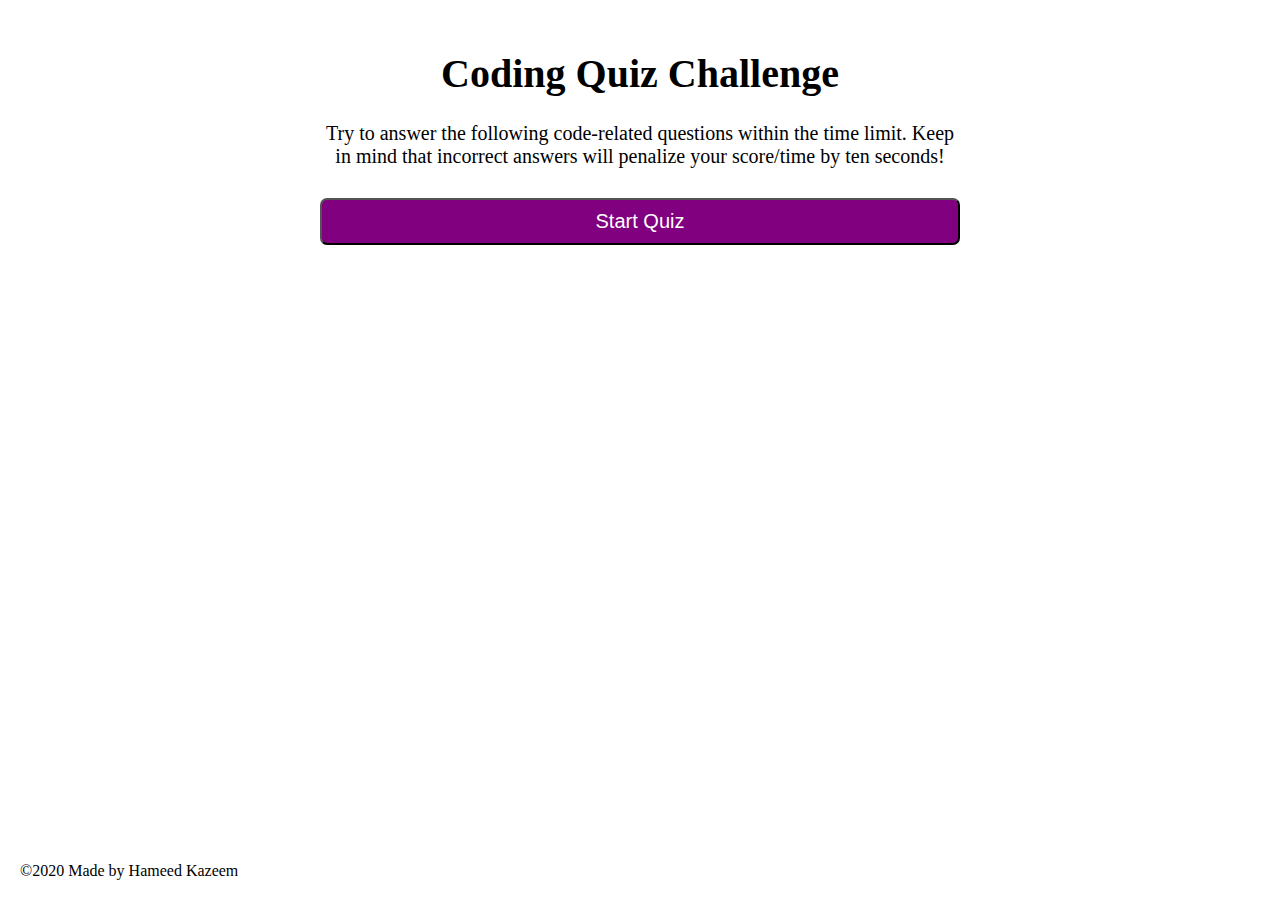
<file: index.html>
<!DOCTYPE html>
<html lang="en">
<head>
    <meta charset="UTF-8">
    <meta name="viewport" content="width=device-width, initial-scale=1.0">
    <meta http-equiv="X-UA-Compatible" content="ie=edge">
    <title>Code-Quiz</title>
    <link rel="stylesheet" href="./assets/css/styles.css"/>
</head>
<body>
    <header id="header">
        <a href="#" id="viewScore" type="">View high scores</a>
        <p id="timer"></p>
    </header>
    <main>
        <!-- Quiz home div -->
        <div class = "start" id = "start">
            <h1>Coding Quiz Challenge</h1>
            <p>Try to answer the following code-related questions within the time limit. Keep in mind that incorrect answers will penalize your score/time by ten seconds!</p>
            <button id="startButton">Start Quiz</button>
        </div>
        <!-- Quiz div -->
        <div class="quiz" id = "quiz"></div>
        <!-- Highscore div -->
        <div class="highscore" id = "highscore">
            <h1>High scores</h1>
            <ul id = "highscoreList" class="highscoreList">
            
            </ul>
            <div class="highscoreButtons">

                <button id="back">Go back</button>
                <button id="clear">Clear high scores</button>
            </div>
            
        </div>
        <!-- quiz question result div -->
        <div class="result" id = "result">
            <h2 id = "correctResult"></h2>
        </div>
        <!-- Quiz final score div -->
        <div class="score" id="score">
            <h2>All Done!</h2>
            <h3 id = "scoreH3"></h3>
            <form>
                <input id="initials" type="text" placeholder="Please Enter your Initials" />
                <button id="submit" type="submit">Save</button>
            </form>
        </div>

    </main>
    <footer>
        &copy;2020 Made by Hameed Kazeem
    </footer>
    
    <script src="./assets/scripts/script.js"></script>
</body>
</html>
</file>
<file: assets/css/styles.css>
* {
    margin: 0;
    padding: 0;
    box-sizing: border-box;
}
html, body{
    height: 100%;
}
body{
    display: flex;
    flex-direction: column;
}
header {
    display:  flex;
    padding: 35px 20px;
    flex-wrap: wrap;
    justify-content: space-between;
}
header a{
    color: purple;
    text-decoration: none;
}
main{
    margin-top: 50px;
    flex: 1 0 auto;
    min-height: auto;
    width: 50%;
    align-self: center;
    text-align: center;
    
}
button{
    background-color: purple;
    height: auto;
    border-radius: 7px;
    color: white;
    font-size: 15px;
    padding: 5px 8px;

}
button a{
    text-decoration: none;
    color: white;

}
.start{
    flex-direction: column;
}
.start h1 {
    font-size: 40px;
    margin-bottom: 25px;
}
.start p{
    font-size: 20px;
}
.start button {
    margin-top: 30px;
    font-size: 20px;
    padding: 10px 15px;
}
.quiz{
    flex-direction: column;
}
.quiz button{
    margin: 5px;
    width:max-content ;
}
.quiz h2{
    margin-bottom: 25px;
}
.result h2{
    font-family: 'Franklin Gothic Medium', 'Arial Narrow', Arial, sans-serif;
    margin-top: 50px;
    border-top: 2px solid gray;
    padding-top: 25px;
    width: 100%;
    text-align: left;
}
.score{
    margin-top: 50px;
    flex-direction: column;
    align-items: left;
}

.score h2{
    font-size: 45px;
    text-align: left;
}
.score h3{
    margin-top: 25px;
    font-size: 25px;
    text-align: left;
}
.score form{
    display: inline;
    align-self: start;
}
.score input{
    height: 25px;
    font-size: 20px;
}
.score button{
    height: fit-content;
    font-size: 20px;

}
.highscore{
    display: flex;
    flex-direction: column;
}
.highscore h1 {
    font-size: 40px;
}
.highscore ul{
    margin-top: 40px;
}
.highscore button{
    width: fit-content;
    margin-top: 15px;
    margin-right: 10px;
}
.highscoreButtons{
    display: flex;
    /* justify-content: space-around; */
    flex-direction: row;
    font-size: 20px;
}
.highscore li{
    list-style: none;
    font-size: 30px;
    background-color: lightgray;
    margin-top: 5px;
    text-align: left;

}
footer{
    align-content: flex-end;
    flex-shrink: 0;
    padding: 20px;
}
</file>
